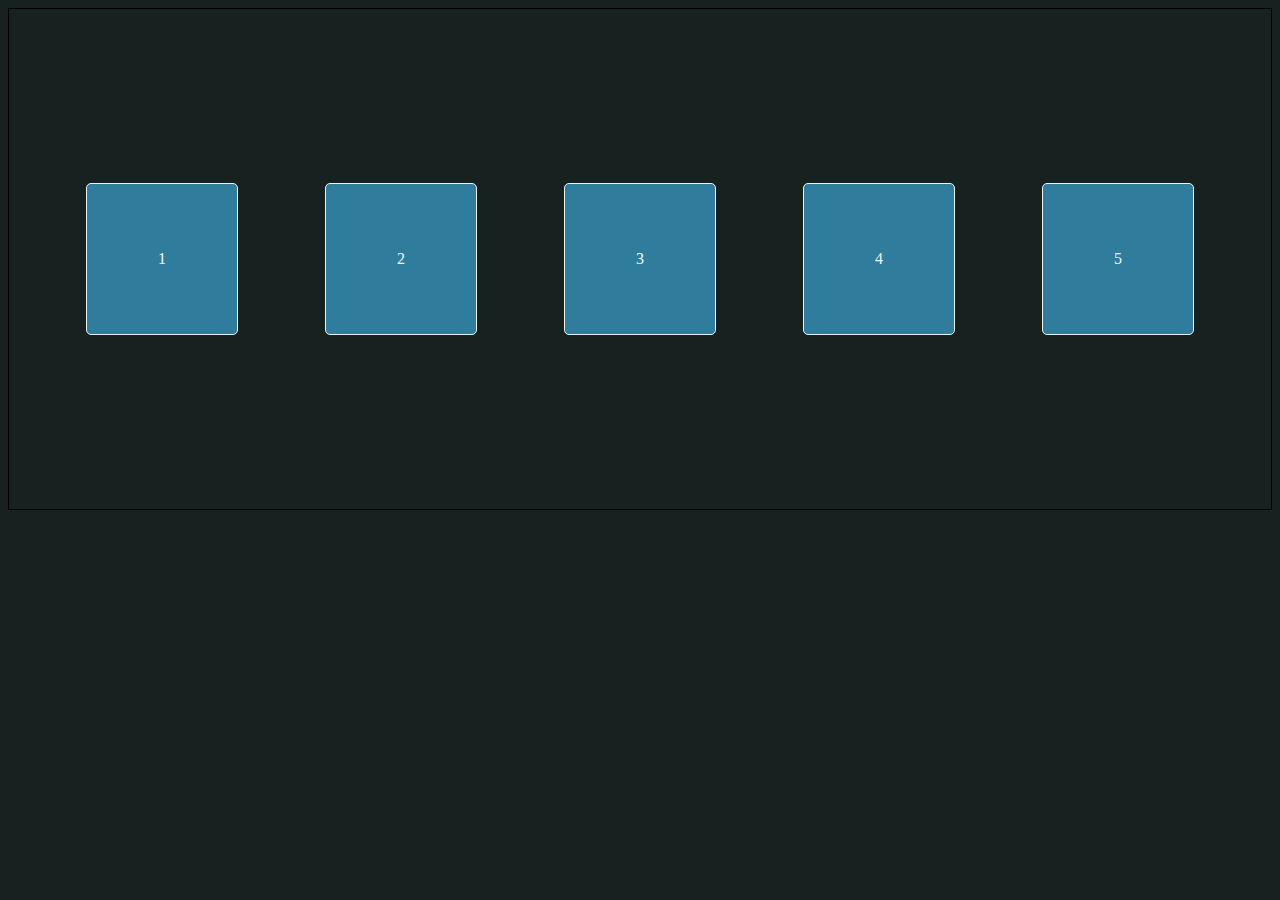
<file: FlexBox/FelxBox.html>
<!DOCTYPE html>
<html lang="en">
    <head>
        <meta charset="UTF-8">
        <meta name="viewport" content="width=device-width, initial-scale=1.0">
        <title>Flexbox</title>
        <link rel="stylesheet" href= "./FlexBox.css">
    </head>

    <body>
        
        <div class="flex">

            <div class="box">1</div>
            <div class="box">2</div>
            <div class="box">3</div>
            <div class="box">4</div>
            <div class="box">5</div>
    
        </div>








    </body>
</html>
</file>
<file: FlexBox/FlexBox.css>
.flex {
    border: solid 1px black;
    display: flex;
    gap: 10px;
    flex-wrap: wrap;
    flex-direction: row;
    height: 500px;
    justify-content: space-evenly;
    align-content: center;
    
}


.box {
    width: 150px;
    height: 150px;
    background-color: rgb(47, 124, 157);
    border: solid 1px rgb(240, 241, 241);
    border-radius: 5px; 
    color: aliceblue;
    text-align: center;
    align-content: center;

}

body {
    background-color: rgb(22, 33, 32);
}
</file>
